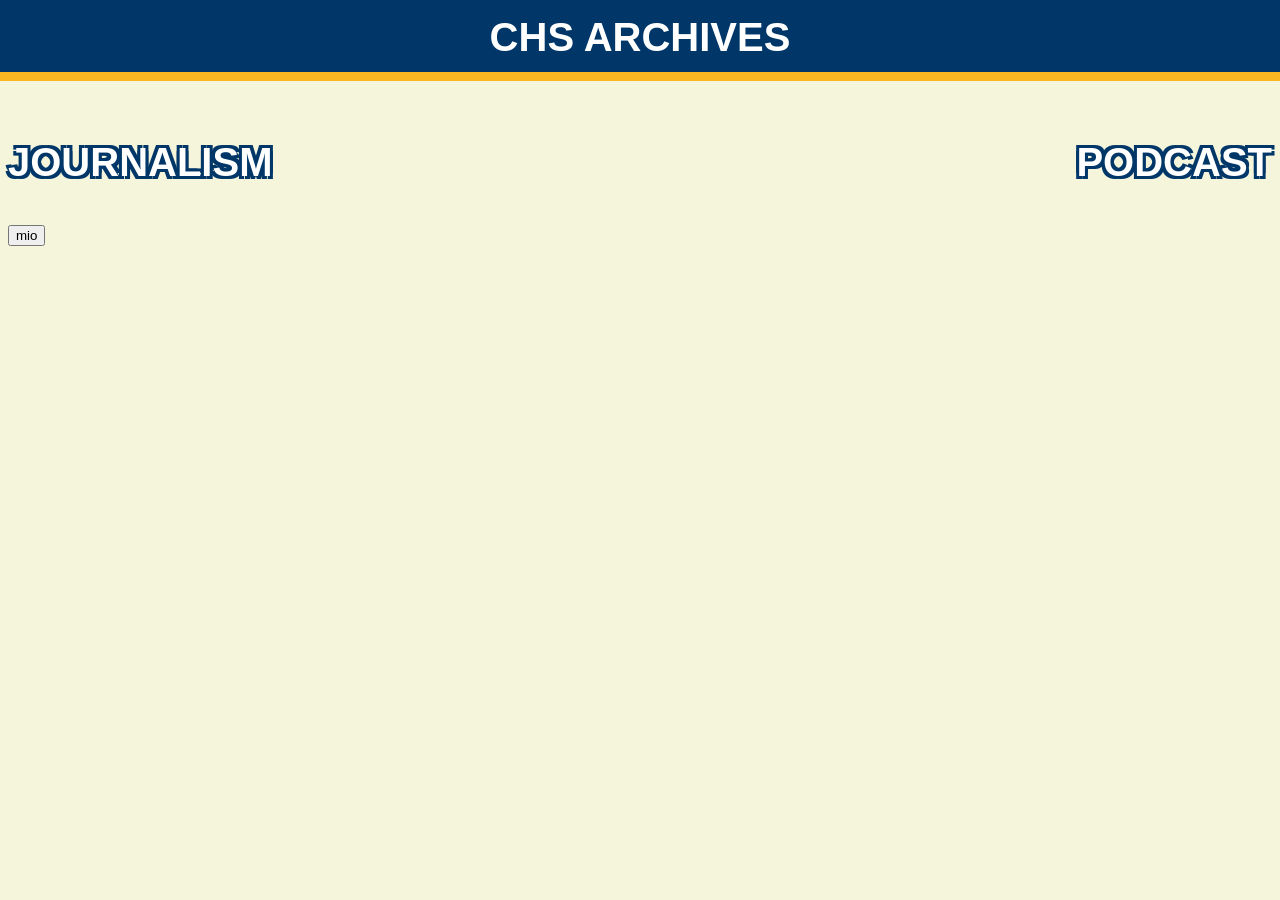
<file: index.html>
<!DOCTYPE=html>
<html>
<head>
<link rel="stylesheet" href="index.css">
  
</head>


<p class="Title">
  CHS ARCHIVES
</p>


<article class="item">
<p class="Left">JOURNALISM</p><p class="Right">PODCAST</p>
</article>


<body style="background-image: linear-gradient(#003768 8%,#F9B722 1%,#F9B722 9%,#F5F5DC 2%);">
</body>


<button class="menu"> mio
</button>
</html>
</file>
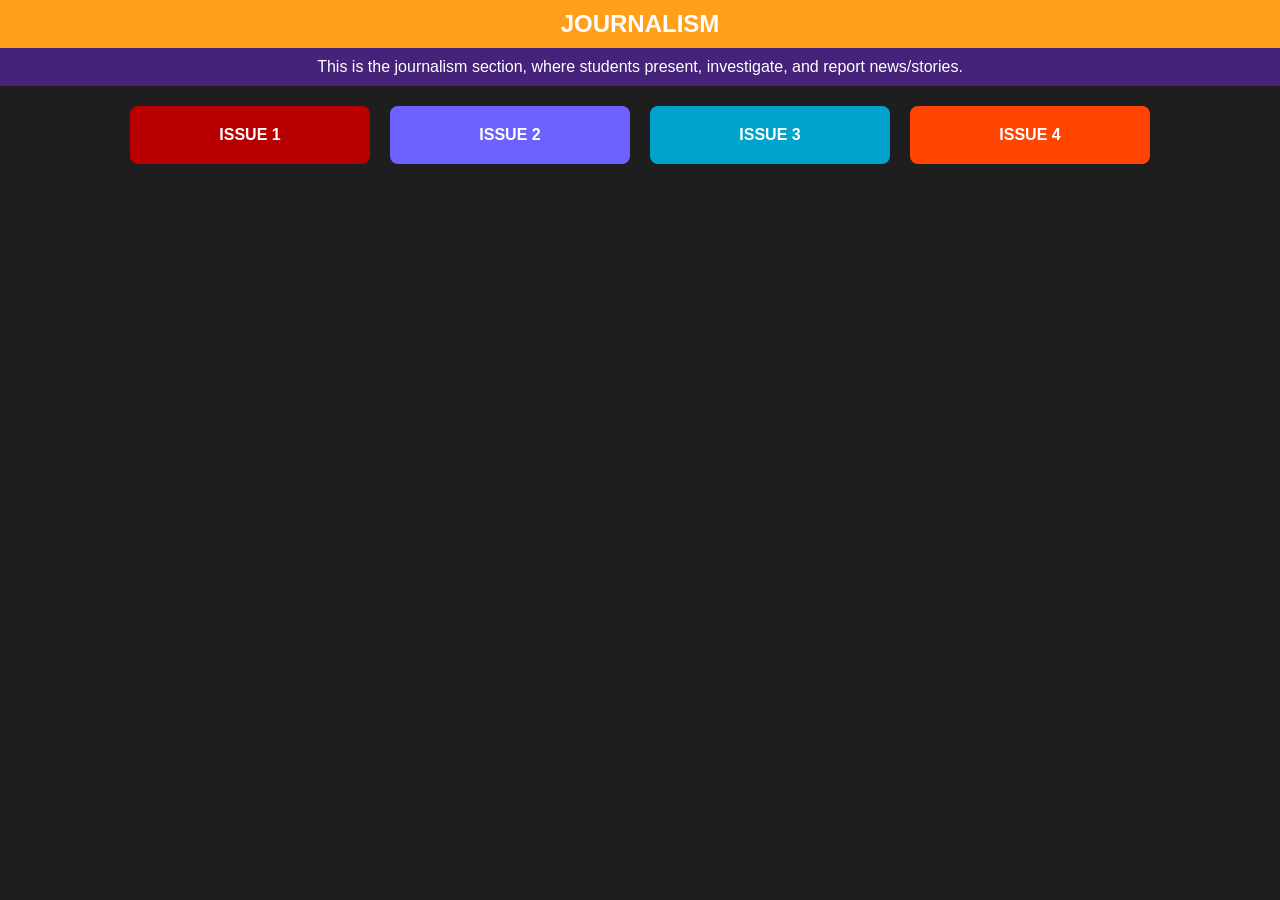
<file: headliner.html>
<!DOCTYPE html>
<html lang="en">
<head>
  <meta charset="UTF-8">
  <meta name="viewport" content="width=device-width, initial-scale=1.0">
  <title>Journalism Section</title>
  <style>
    body {
      margin: 0;
      font-family: Arial, sans-serif;
      background-color: #1e1e1e;
    }

    header {
      background-color: #ff9f1c;
      color: white;
      padding: 10px 20px;
      text-align: center;
      font-size: 1.5rem;
      font-weight: bold;
    }

    .sub-header {
      background-color: #46237a;
      color: white;
      text-align: center;
      padding: 10px;
      font-size: 1rem;
    }

    .issues-container {
      display: flex;
      justify-content: center;
      gap: 20px;
      padding: 20px;
    }

    .issue {
      flex: 1;
      max-width: 200px;
      text-align: center;
      color: white;
      padding: 20px;
      cursor: pointer;
      border-radius: 8px;
      font-weight: bold;
      transition: transform 0.2s;
    }

    .issue:hover {
      transform: scale(1.05);
    }

    .issue1 {
      background-color: #b80000;
    }

    .issue2 {
      background-color: #6c63ff;
    }

    .issue3 {
      background-color: #00a3cc;
    }

    .issue4 {
      background-color: #ff4500;
    }
  </style>
</head>
<body>
  <header>
    JOURNALISM
  </header>
  <div class="sub-header">
    This is the journalism section, where students present, investigate, and report news/stories.
  </div>
  <div class="issues-container">
    <div class="issue issue1">ISSUE 1</div>
    <div class="issue issue2">ISSUE 2</div>
    <div class="issue issue3">ISSUE 3</div>
    <div class="issue issue4">ISSUE 4</div>
  </div>
</body>
</html>

​
</file>
<file: index.css>
.Title {
  font-family: Arial;
  font-size: 40px;
  font-weight: bold;
  font-style: x-large;
  text-align: center;
  color: #ffffff;
  margin-top:15px;
}
.Left {
  font-family: Arial;
  font-size: 40px;
  font-weight: bold;
  font-style: x-large;
  color: #ffffff;
  text-shadow:
  3px 3px 0 #003768,
    -3px 3px 0 #003768,
    -3px -3px 0 #003768,
    3px -3px 0 #003768;
    text-align: left;
    width: 50%;
}


.item p{
  display: inline-block;
}


.Right {
  font-family: Arial;
  font-size: 40px;
  font-weight: bold;
  font-style: x-large;
  color: #ffffff;
  text-shadow:
  3px 3px 0 #003768,
    -3px 3px 0 #003768,
    -3px -3px 0 #003768,
    3px -3px 0 #003768;
    text-align: right;
    width: 50%
}
</file>
